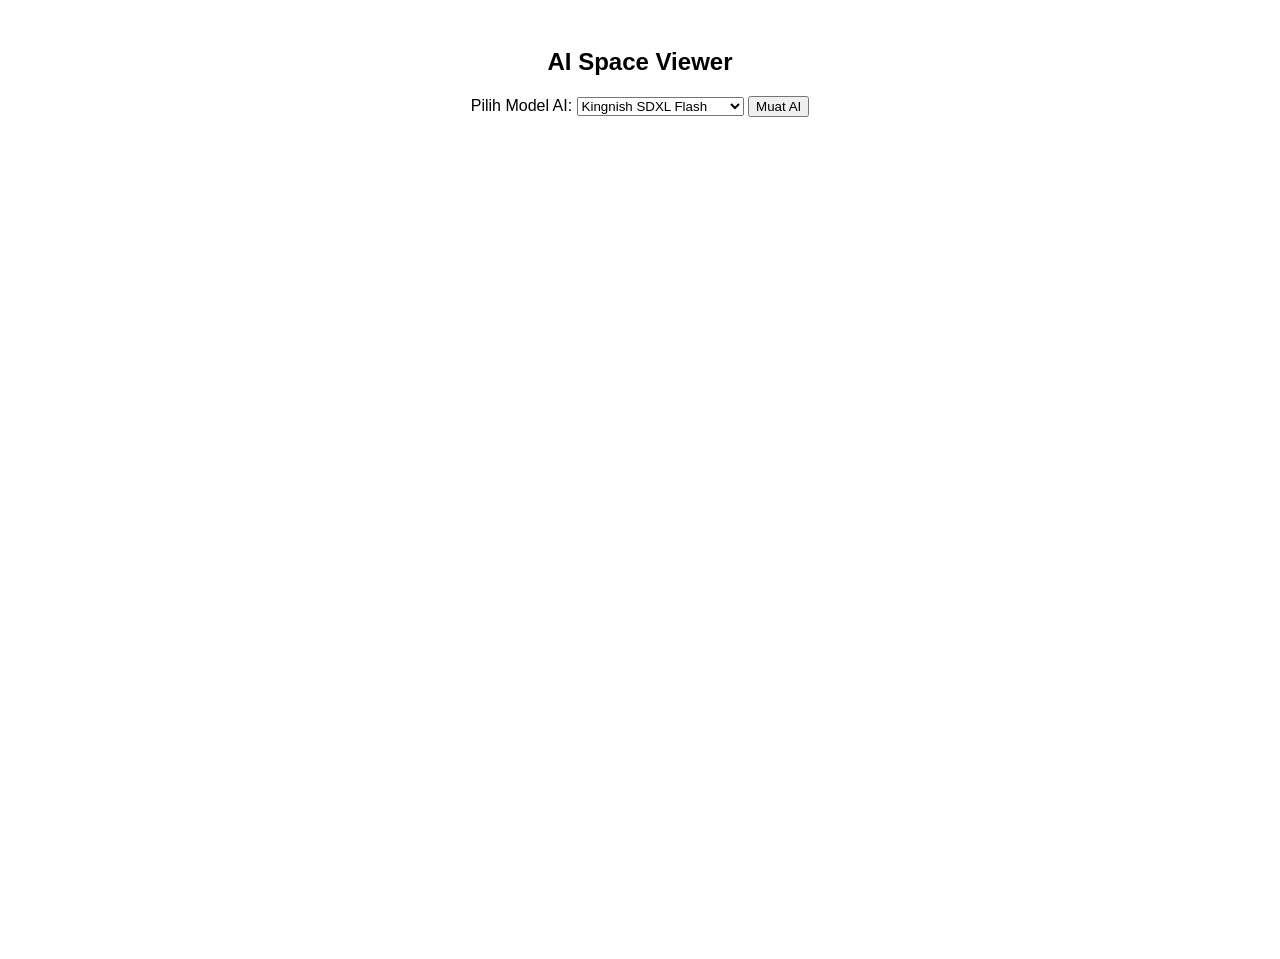
<file: python/index.html>
<!DOCTYPE html>
<html lang="id">
<head>
    <meta charset="UTF-8">
    <meta name="viewport" content="width=device-width, initial-scale=1.0">
    <title>Proxy AI Space</title>
    <style>
        body { font-family: Arial, sans-serif; text-align: center; padding: 20px; }
        iframe { width: 100%; height: 90vh; border: none; }
    </style>
</head>
<body>
    <h2>AI Space Viewer</h2>
    
    <!-- Pilih ID Proxy -->
    <label for="proxy-select">Pilih Model AI:</label>
    <select id="proxy-select">
        <option value="1">Kingnish SDXL Flash</option>
        <option value="2">Artificial Guy RealVis XL</option>
        <option value="3">Asahina Animagine XL</option>
        <option value="4">Kingnish Instant Image</option>
        <option value="5">Kingnish Realtime Flux</option>
    </select>

    <button onclick="loadAI()">Muat AI</button>
    
    <iframe id="proxy-frame" src="" loading="lazy"></iframe>

    <script>
        function loadAI() {
            let selectedId = document.getElementById("proxy-select").value;
            let iframe = document.getElementById("proxy-frame");

            // Ganti URL dengan Cloudflare Worker Proxy kamu
            let proxyUrl = "https://proxy-ai-blog.riswan-nopiyar-01.workers.dev/?id=" + selectedId;

            iframe.src = proxyUrl;
        }
    </script>
</body>
</html>
</file>
